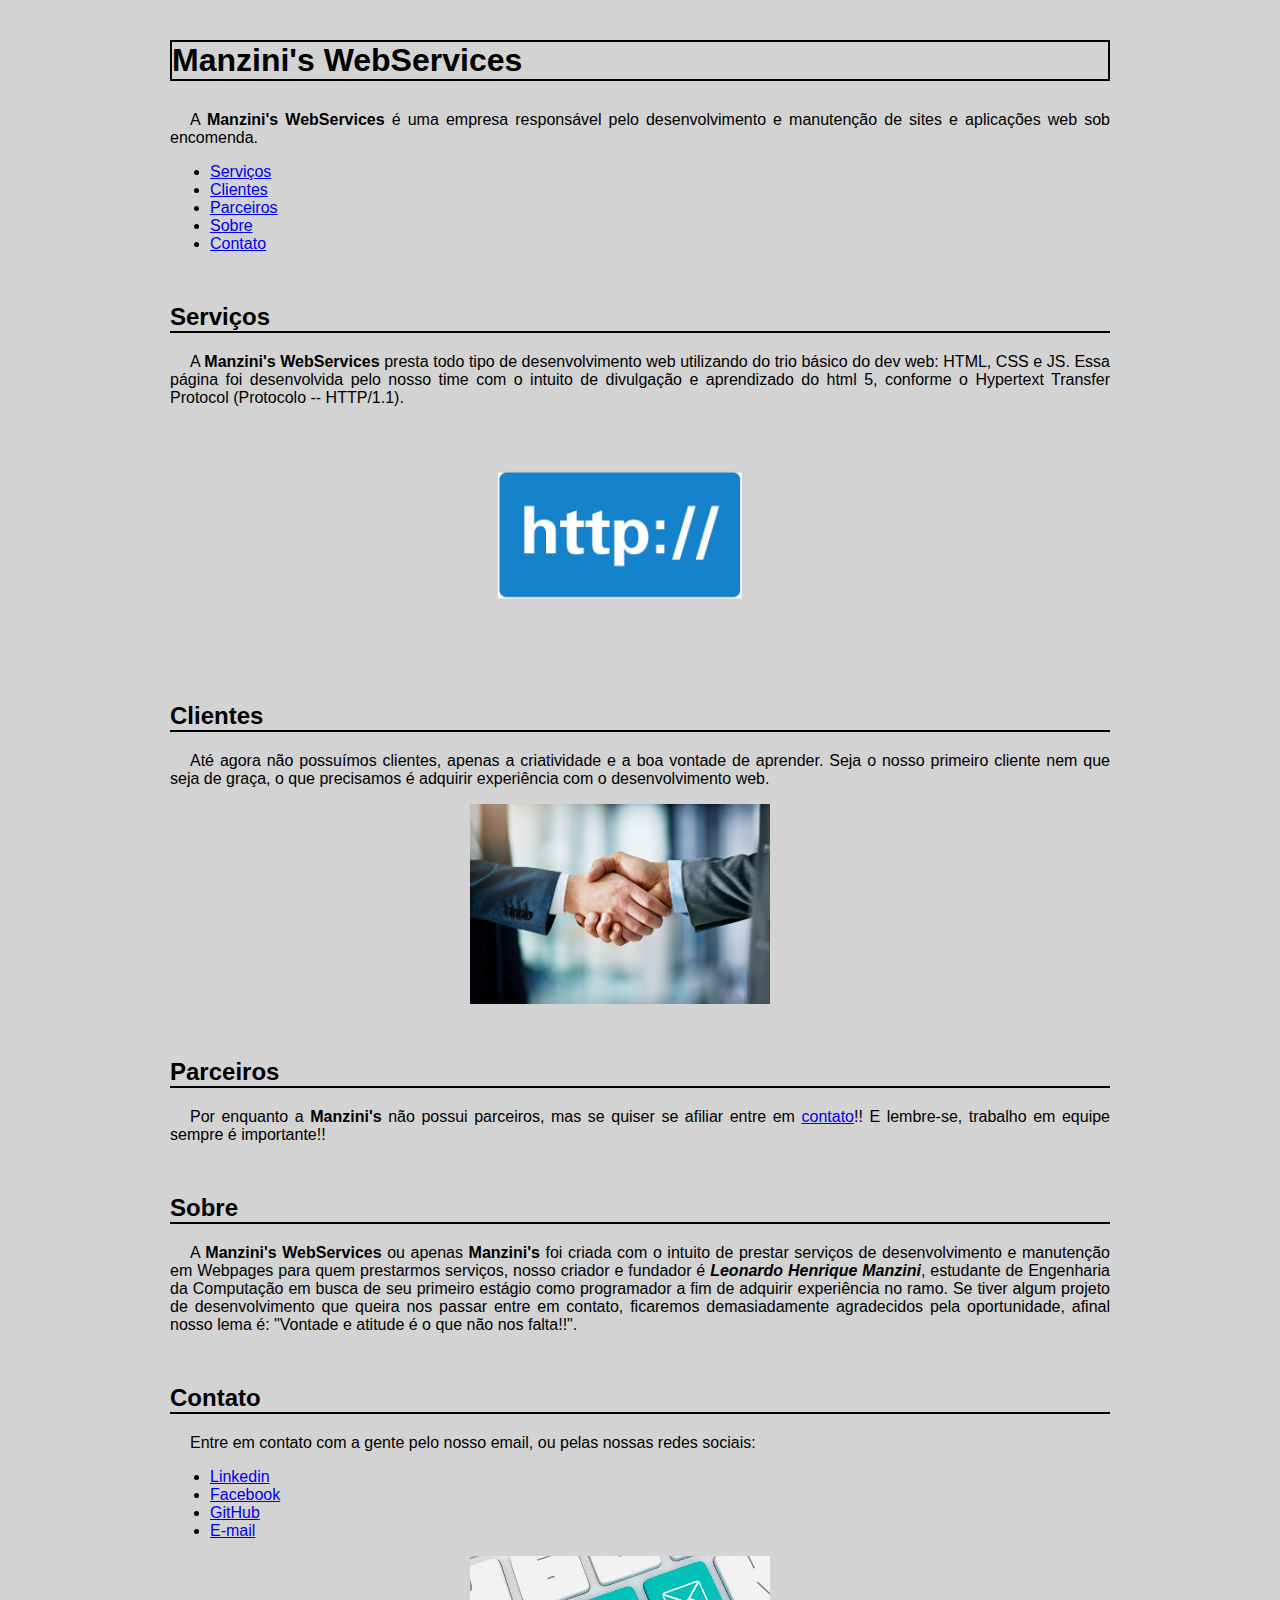
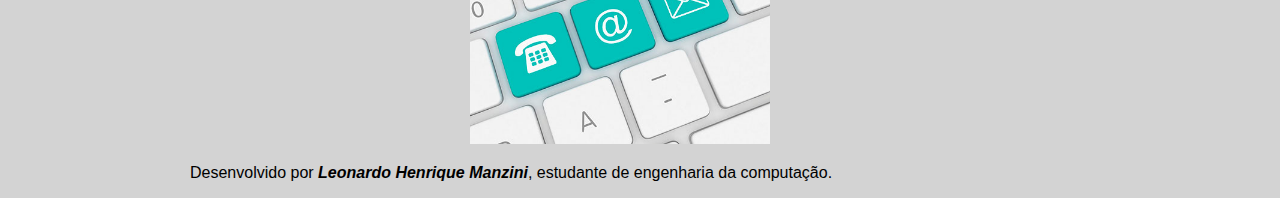
<file: FirstHtmlPage/Index.html>
<!DOCTYPE html>
<html lang="pt-br">
	<head>
		<meta charset="utf-8">
		<title>Manzini's WebServices</title>
		<link rel="stylesheet" type="text/css" href="css/Index.css">
	</head>
	<body>
		<header>
			<h1>
				Manzini's WebServices
			</h1>
			<p id="apresentacao">
				A <strong>Manzini's WebServices</strong> é uma empresa responsável pelo desenvolvimento e manutenção de sites e aplicações web sob encomenda.
			</p>
			<nav>
				<ul>
					<li><a href="#servicos">Serviços</a></li>
					<li><a href="#clientes">Clientes</a></li>
					<li><a href="#parceiros">Parceiros</a></li>
					<li><a href="#sobre">Sobre</a></li>
					<li><a href="#contato">Contato</a></li>
				</ul>
			</nav>
		</header>
		<section id="servicos">
			<h2>
				Serviços
			</h2>
			<p>
				A <strong>Manzini's WebServices</strong> presta todo tipo de desenvolvimento web utilizando do trio básico do dev web: HTML, CSS e JS. Essa página foi desenvolvida pelo nosso time com o intuito de divulgação e aprendizado do html 5, conforme o Hypertext Transfer Protocol (Protocolo -- HTTP/1.1).
			</p>
			<div>
				<img src="img/Http.png" alt="Http imagem">
			</div>
		</section>

		<section id="clientes">
			<h2>
				Clientes
			</h2>
			<p>
				Até agora não possuímos clientes, apenas a criatividade e a boa vontade de aprender. Seja o nosso primeiro cliente nem que seja de graça, o que precisamos é adquirir experiência com o desenvolvimento web.
			</p>
			<div>
				<img src="img/Clientes.jpg" alt="Aperto de mãos">
			</div>
		</section>

		<section id="parceiros">
			<h2>
				Parceiros
			</h2>
			<p>
				Por enquanto a <strong>Manzini's</strong> não possui parceiros, mas se quiser se afiliar entre em <a href="#contato">contato</a>!! E lembre-se, trabalho em equipe sempre é importante!!
			</p>
		</section>

		<section id="sobre">
			<h2>
				Sobre
			</h2>
			<p>
				A <strong>Manzini's WebServices</strong> ou apenas <strong>Manzini's</strong> foi criada com o intuito de prestar serviços de desenvolvimento e manutenção em Webpages para quem prestarmos serviços, nosso criador e fundador é <strong><em>Leonardo Henrique Manzini</em></strong>, estudante de Engenharia da Computação em busca de seu primeiro estágio como programador a fim de adquirir experiência no ramo. Se tiver algum projeto de desenvolvimento que queira nos passar entre em contato, ficaremos demasiadamente agradecidos pela oportunidade, afinal nosso lema é: "Vontade e atitude é o que não nos falta!!".
			</p>
		</section>

		<section id="contato">
			<h2>
				Contato
			</h2>
			<p>
				Entre em contato com a gente pelo nosso email, ou pelas nossas redes sociais:
				<ul>
					<li><a href="https://www.linkedin.com/in/leonardo-manzini-ab528115b/" target="_blank">Linkedin</a></li>
					<li><a href="https://www.facebook.com/leonardohenrique.manzini" target="_blank">Facebook</a></li>
					<li><a href="https://github.com/LeoManzini" target="_blank">GitHub</a></li>
					<li><a href="mailto:leoh.manzini@gmail.com">E-mail</a></li>
				</ul>
			</p>
			<div>
				<img src="img/Contato.jpg" alt="Meios de contato">
			</div>
		</section>

		<footer>
			<p>
				Desenvolvido por <strong><em>Leonardo Henrique Manzini</em></strong>, estudante de engenharia da computação.
			</p>
		</footer>
	</body>
</html>
</file>
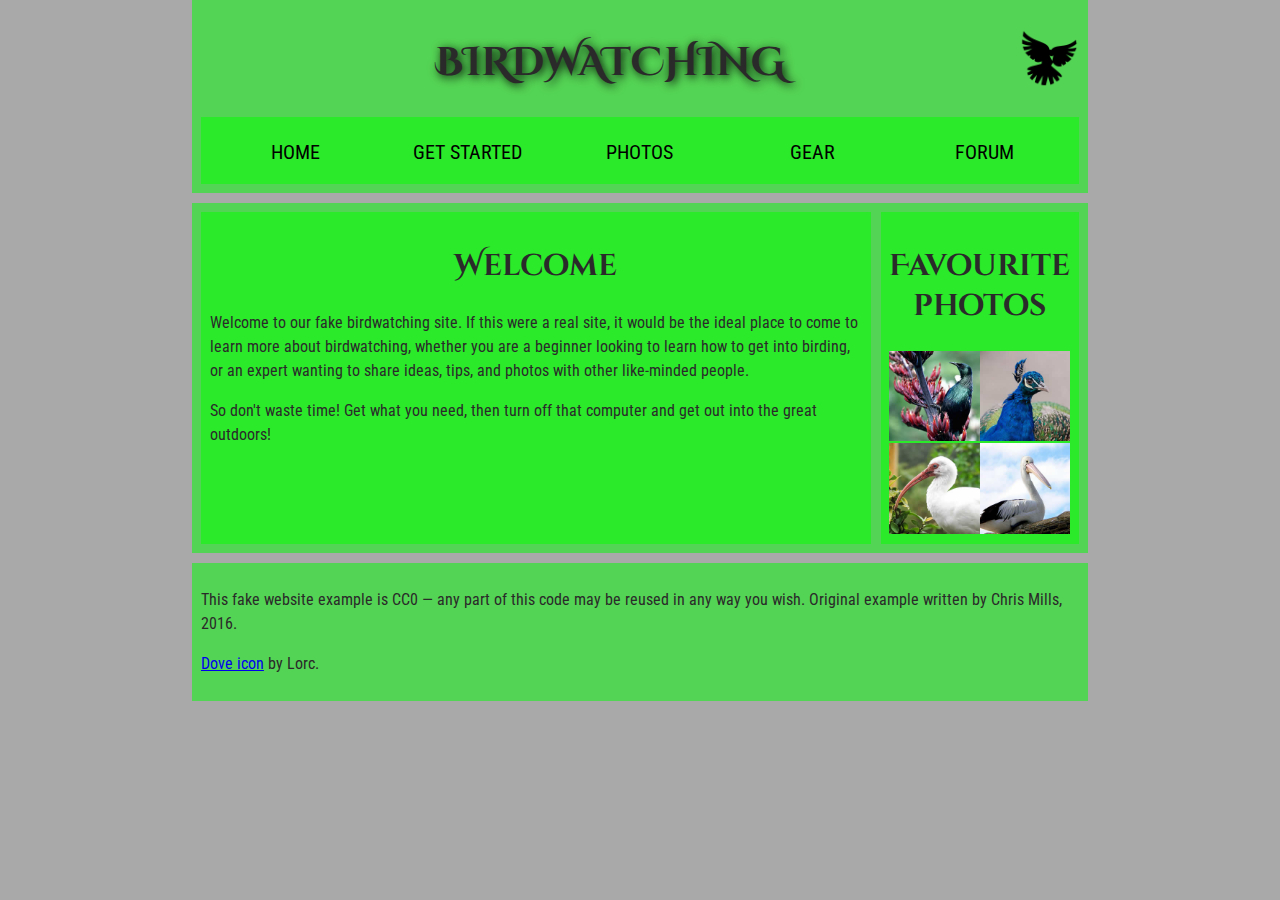
<file: StructuringPageContent/index.html>
<!DOCTYPE html>
<html lang="en">

<head>
  <meta charset="utf-8">
  <title>Birdwatching</title>
  <link href="https://fonts.googleapis.com/css?family=Roboto+Condensed:300|Cinzel+Decorative:700" rel="stylesheet">
  <link rel="stylesheet" href="style.css">

  <!--[if lt IE 9]>
      <script src="//html5shiv.googlecode.com/svn/trunk/html5.js"></script>
    <![endif]-->
</head>

<body>

  <header>
    <h1>Birdwatching</h1>
    <img src="dove.png" alt="a simple dove logo">

    <nav>
      <ul>
        <li><span>Home</span></li>
        <li><a href="#">Get started</a></li>
        <li><a href="#">Photos</a></li>
        <li><a href="#">Gear</a></li>
        <li><a href="#">Forum</a></li>
      </ul>
    </nav>

  </header>

  <main>
    <article>
      <h2>Welcome</h2>

      <p>Welcome to our fake birdwatching site. If this were a real site, it would be the ideal place to come to learn
        more about birdwatching, whether you are a beginner looking to learn how to get into birding, or an expert
        wanting to share ideas, tips, and photos with other like-minded people.</p>

      <p>So don't waste time! Get what you need, then turn off that computer and get out into the great outdoors!</p>
    </article>
    <aside>
      <h2>Favourite photos</h2>

      <a href="favorite-1.jpg"><img src="favorite-1_th.jpg"
          alt="Small black bird, black claws, long black slender beak, links to larger version of the image"></a>
      <a href="favorite-2.jpg"><img src="favorite-2_th.jpg"
          alt="Top half of a pretty bird with bright blue plumage on neck, light colored beak, blue headdress, links to larger version of the image"></a>
      <a href="favorite-3.jpg"><img src="favorite-3_th.jpg"
          alt="Top half of a large bird with white plumage, very long curved narrow light colored break, links to larger version of the image"></a>
      <a href="favorite-4.jpg"><img src="favorite-4_th.jpg"
          alt="Large bird, mostly white plumage with black plumage on back and rear, long straight white beak, links to larger version of the image"></a>
    </aside>
  </main>

  <footer>
    <p>This fake website example is CC0 — any part of this code may be reused in any way you wish. Original example
      written by Chris Mills, 2016.</p>

    <p><a href="http://game-icons.net/lorc/originals/dove.html">Dove icon</a> by Lorc.</p>
  </footer>

</body>

</html>
</file>
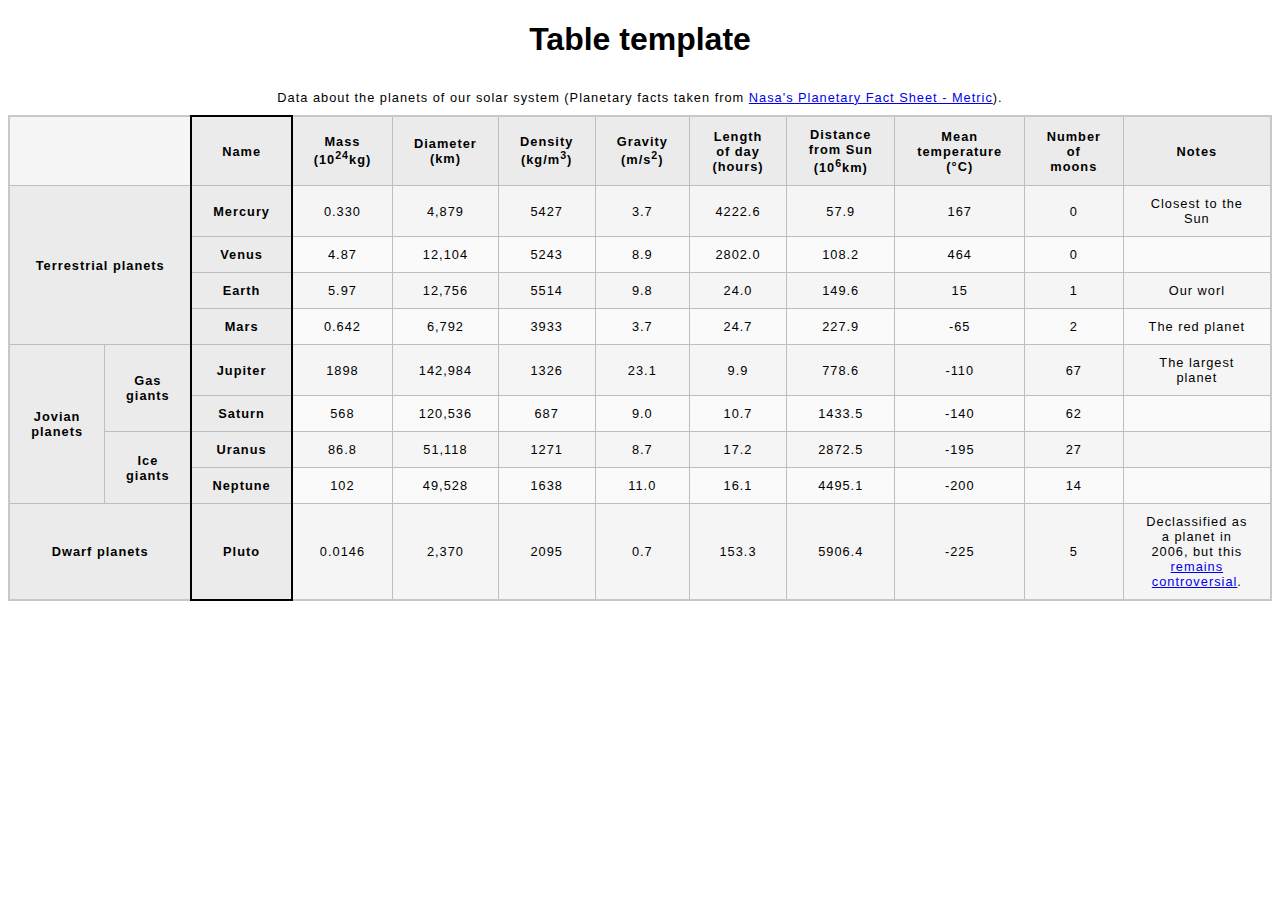
<file: TablesSamples/Planets/index.html>
<!DOCTYPE html>
<html lang="en">

<head>
    <meta charset="utf-8">
    <title>Table template</title>
    <link href="minimal-table.css" rel="stylesheet" type="text/css">
</head>

<body>
    <h1>Table template</h1>
    <table>
        <caption>
            Data about the planets of our solar system (Planetary facts taken from
            <a href="http://nssdc.gsfc.nasa.gov/planetary/factsheet/">Nasa's Planetary Fact Sheet - Metric</a>).
        </caption>
        <colgroup>
            <col span="2">
            <col style="border: 2px solid black">
            <col span="9">
        </colgroup>
        <thead>
            <tr>
                <td colspan="2"></td>
                <th scope="col">Name</th>
                <th scope="col">Mass (10<sup>24</sup>kg)</th>
                <th scope="col">Diameter (km)</th>
                <th scope="col">Density (kg/m<sup>3</sup>)</th>
                <th scope="col">Gravity (m/s<sup>2</sup>)</th>
                <th scope="col">Length of day (hours)</th>
                <th scope="col">Distance from Sun (10<sup>6</sup>km)</th>
                <th scope="col">Mean temperature (°C)</th>
                <th scope="col">Number of moons</th>
                <th scope="col">Notes</th>
            </tr>
        </thead>
        <tbody>
            <tr>
                <th rowspan="4" colspan="2" scope="rowgroup">Terrestrial planets</th>
                <th scope="row">Mercury</th>
                <td>0.330</td>
                <td>4,879</td>
                <td>5427</td>
                <td>3.7</td>
                <td>4222.6</td>
                <td>57.9</td>
                <td>167</td>
                <td>0</td>
                <td>Closest to the Sun</td>
            </tr>
            <tr>
                <th scope="row">Venus</th>
                <td>4.87</td>
                <td>12,104</td>
                <td>5243</td>
                <td>8.9</td>
                <td>2802.0</td>
                <td>108.2</td>
                <td>464</td>
                <td>0</td>
                <td></td>
            </tr>
            <tr>
                <th scope="row">Earth</th>
                <td>5.97</td>
                <td>12,756</td>
                <td>5514</td>
                <td>9.8</td>
                <td>24.0</td>
                <td>149.6</td>
                <td>15</td>
                <td>1</td>
                <td>Our worl</td>
            </tr>
            <tr>
                <th scope="row">Mars</th>
                <td>0.642</td>
                <td>6,792</td>
                <td>3933</td>
                <td>3.7</td>
                <td>24.7</td>
                <td>227.9</td>
                <td>-65</td>
                <td>2</td>
                <td>The red planet</td>
            </tr>
            <tr>
                <th rowspan="4" scope="rowgroup">Jovian planets</th>
                <th rowspan="2" scope="rowgroup">Gas giants</th>
                <th scope="row">Jupiter</th>
                <td>1898</td>
                <td>142,984</td>
                <td>1326</td>
                <td>23.1</td>
                <td>9.9</td>
                <td>778.6</td>
                <td>-110</td>
                <td>67</td>
                <td>The largest planet</td>
            </tr>
            <tr>
                <th scope="row">Saturn</th>
                <td>568</td>
                <td>120,536</td>
                <td>687</td>
                <td>9.0</td>
                <td>10.7</td>
                <td>1433.5</td>
                <td>-140</td>
                <td>62</td>
                <td></td>
            </tr>
            <tr>
                <th rowspan="2" scope="rowgroup">Ice giants</th>
                <th scope="row">Uranus</th>
                <td>86.8</td>
                <td>51,118</td>
                <td>1271</td>
                <td>8.7</td>
                <td>17.2</td>
                <td>2872.5</td>
                <td>-195</td>
                <td>27</td>
                <td></td>
            </tr>
            <tr>
                <th scope="row">Neptune</th>
                <td>102</td>
                <td>49,528</td>
                <td>1638</td>
                <td>11.0</td>
                <td>16.1</td>
                <td>4495.1</td>
                <td>-200</td>
                <td>14</td>
                <td></td>
            </tr>
            <tr>
                <th colspan="2" scope="row">Dwarf planets</th>
                <th scope="row">Pluto</th>
                <td>0.0146</td>
                <td>2,370</td>
                <td>2095</td>
                <td>0.7</td>
                <td>153.3</td>
                <td>5906.4</td>
                <td>-225</td>
                <td>5</td>
                <td>
                    Declassified as a planet in 2006, but this
                    <a href="http://www.usatoday.com/story/tech/2014/10/02/pluto-planet-solar-system/16578959/">remains
                        controversial</a>.
                </td>
            </tr>
        </tbody>
    </table>

</body>

</html>
</file>
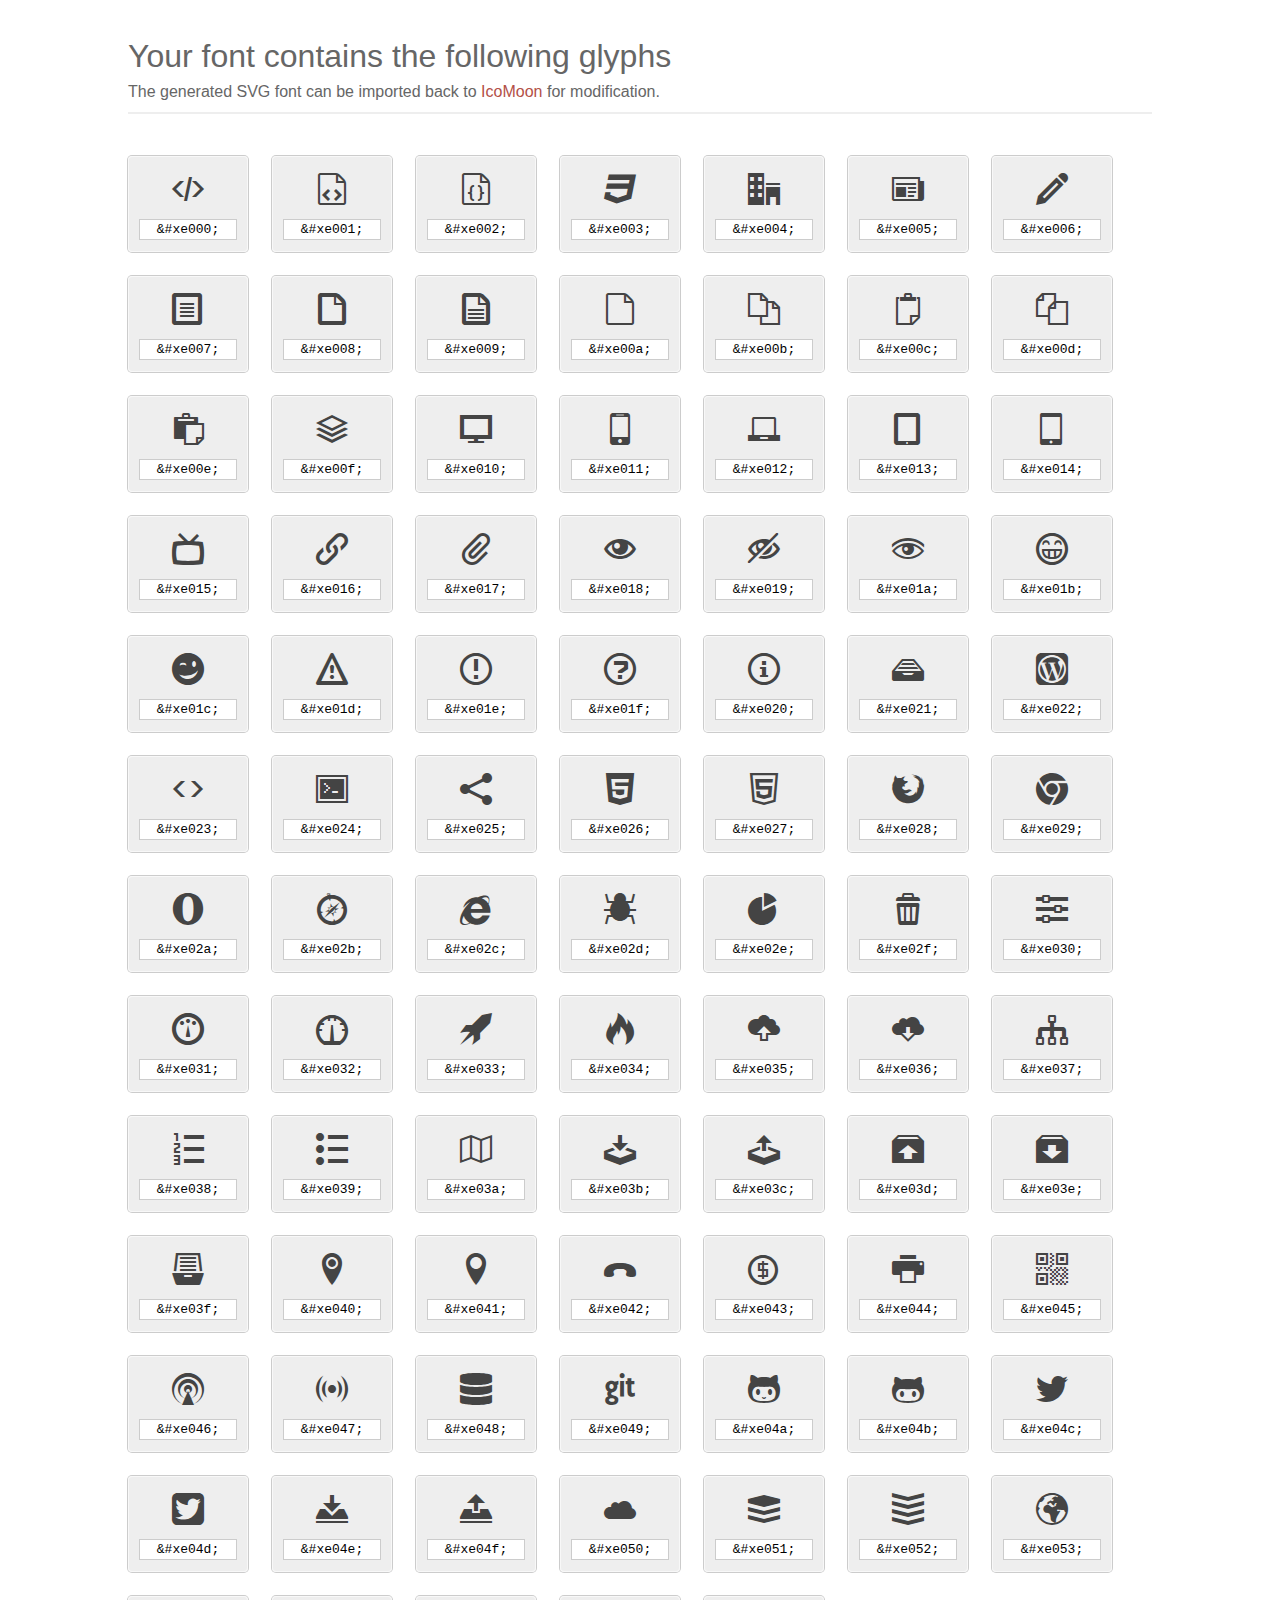
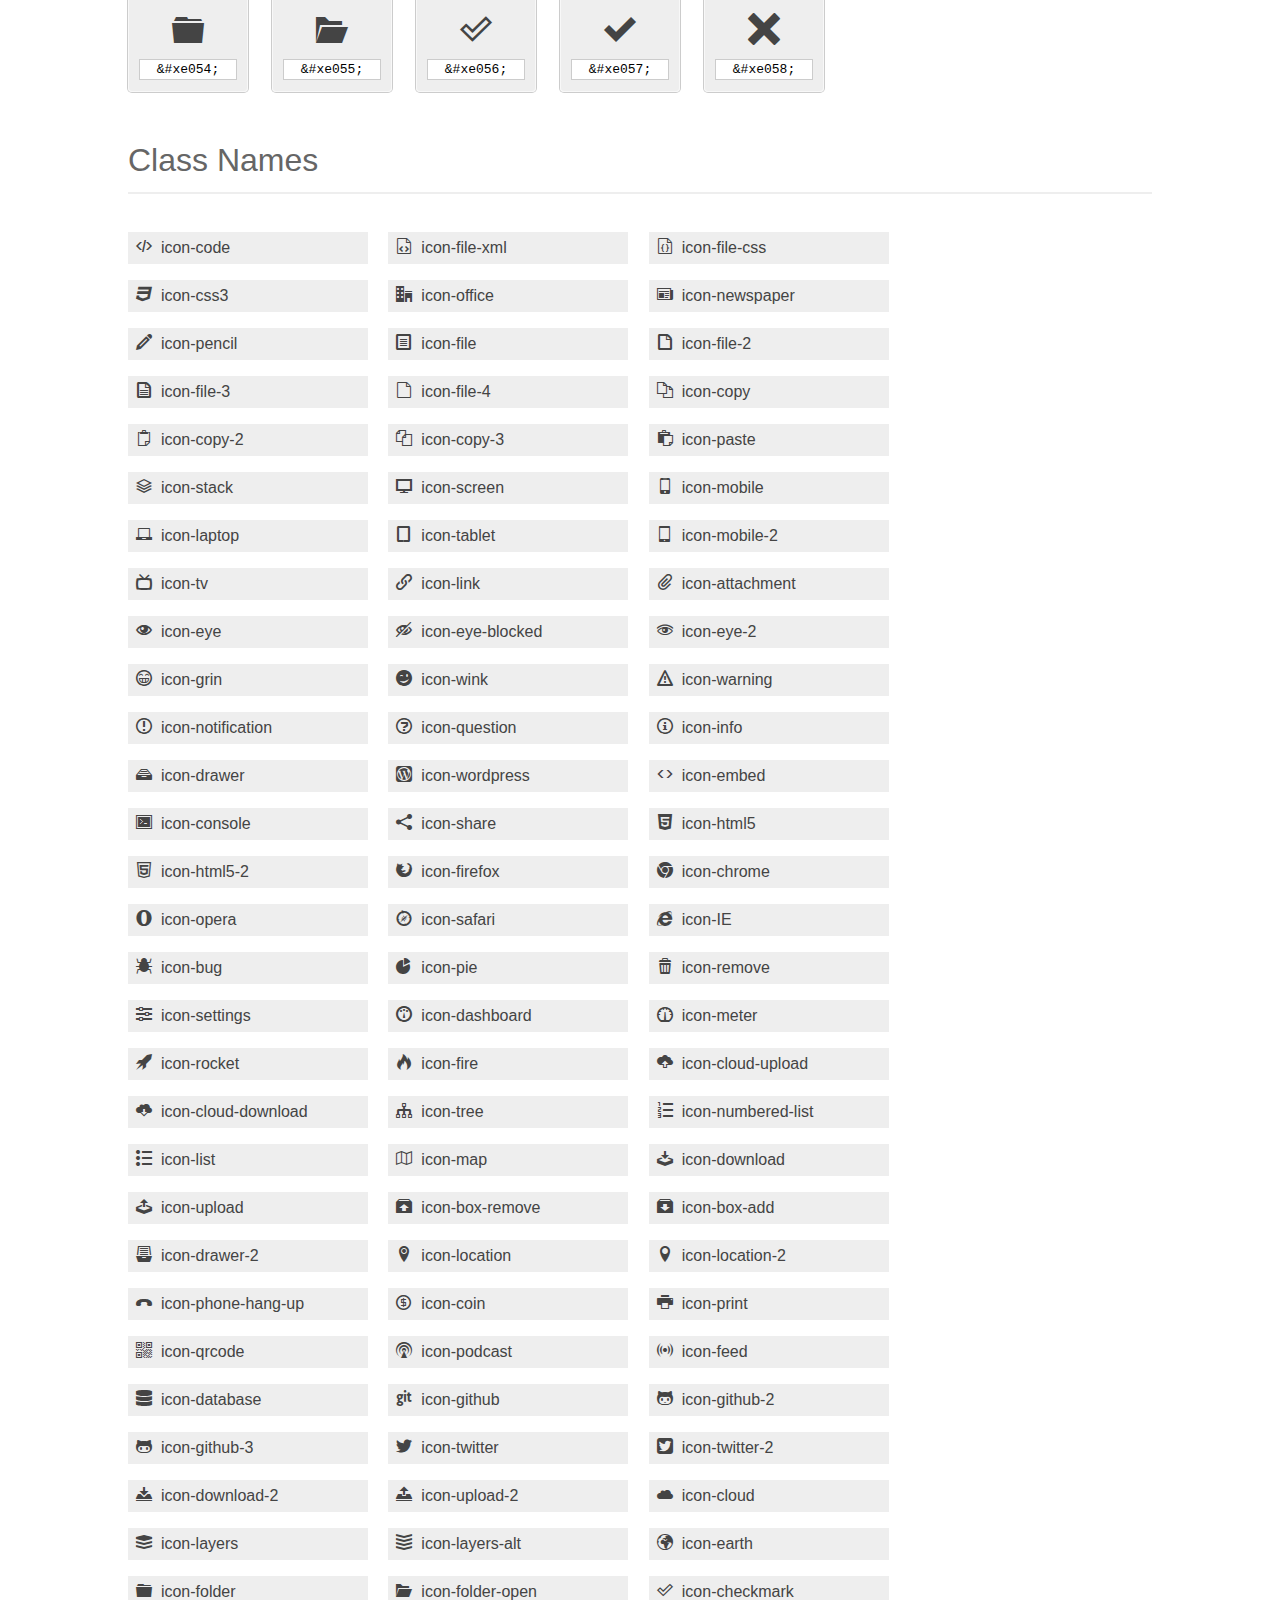
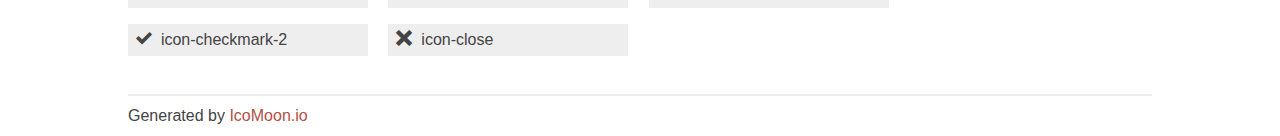
<file: Starters/slide/css/fonts/index.html>
<!doctype html>
<html>
<head>
<title>Your Font/Glyphs</title>
<link rel="stylesheet" href="style.css" />
<!--[if lte IE 7]><script src="lte-ie7.js"></script><![endif]-->
<style>
	section, header, footer {display: block;}
	body {
		font-family: sans-serif;
		color: #444;
		line-height: 1.5;
		font-size: 1em;
	}
	* {
		-moz-box-sizing: border-box;
		-webkit-box-sizing: border-box;
		box-sizing: border-box;
		margin: 0;
		padding: 0;
	}
	.glyph {
		font-size: 16px;
		float: left;
		text-align: center;
		background: #eee;
		padding: .75em;
		margin: .75em 1.5em .75em 0;
		width: 7.5em;
		border-radius: .25em;
		box-shadow: inset 0 0 0 1px #f8f8f8, 0 0 0 1px #CCC;
	}
	.glyph input {
		font-family: consolas, monospace;
		font-size: 13px;
		width: 100%;
		text-align: center;
		border: 0;
		box-shadow: 0 0 0 1px #ccc;
		padding: .125em;
	}
	.w-main {
		width: 80%;
	}
	.centered {
		margin-left: auto;
		margin-right: auto;
	}
	.fs1 {
		font-size: 2em;
	}
	header {
		margin: 2em 0;
		padding-bottom: .5em;
		color: #666;
		box-shadow: 0 2px #eee;
	}
	header h1 {
		font-size: 2em;
		font-weight: normal;
	}
	.clearfix:before, .clearfix:after { content: ""; display: table; }
	.clearfix:after, .clear { clear: both; }
	footer {
		margin-top: 2em;
		padding: .5em 0;
		box-shadow: 0 -2px #eee;
	}
	a, a:visited {
		color: #B35047;
		text-decoration: none;
	}
	a:hover, a:focus {color: #000;}
	.box1 {
		font-size: 16px;
		display: inline-block;
		width: 15em;
		padding: .25em .5em;
		background: #eee;
		margin: .5em 1em .5em 0;
	}
</style>
</head>
<body>
	<div class="w-main centered">
	<section class="mtm clearfix" id="glyphs">
	<header>
		<h1>Your font contains the following glyphs</h1>
		<p>The generated SVG font can be imported back to <a href="http://icomoon.io/app">IcoMoon</a> for modification.</p>
	</header>
	<div class="glyph">
		<div class="fs1" aria-hidden="true" data-icon="&#xe000;"></div>
		<input type="text" readonly="readonly" value="&amp;#xe000;" />
	</div>
	<div class="glyph">
		<div class="fs1" aria-hidden="true" data-icon="&#xe001;"></div>
		<input type="text" readonly="readonly" value="&amp;#xe001;" />
	</div>
	<div class="glyph">
		<div class="fs1" aria-hidden="true" data-icon="&#xe002;"></div>
		<input type="text" readonly="readonly" value="&amp;#xe002;" />
	</div>
	<div class="glyph">
		<div class="fs1" aria-hidden="true" data-icon="&#xe003;"></div>
		<input type="text" readonly="readonly" value="&amp;#xe003;" />
	</div>
	<div class="glyph">
		<div class="fs1" aria-hidden="true" data-icon="&#xe004;"></div>
		<input type="text" readonly="readonly" value="&amp;#xe004;" />
	</div>
	<div class="glyph">
		<div class="fs1" aria-hidden="true" data-icon="&#xe005;"></div>
		<input type="text" readonly="readonly" value="&amp;#xe005;" />
	</div>
	<div class="glyph">
		<div class="fs1" aria-hidden="true" data-icon="&#xe006;"></div>
		<input type="text" readonly="readonly" value="&amp;#xe006;" />
	</div>
	<div class="glyph">
		<div class="fs1" aria-hidden="true" data-icon="&#xe007;"></div>
		<input type="text" readonly="readonly" value="&amp;#xe007;" />
	</div>
	<div class="glyph">
		<div class="fs1" aria-hidden="true" data-icon="&#xe008;"></div>
		<input type="text" readonly="readonly" value="&amp;#xe008;" />
	</div>
	<div class="glyph">
		<div class="fs1" aria-hidden="true" data-icon="&#xe009;"></div>
		<input type="text" readonly="readonly" value="&amp;#xe009;" />
	</div>
	<div class="glyph">
		<div class="fs1" aria-hidden="true" data-icon="&#xe00a;"></div>
		<input type="text" readonly="readonly" value="&amp;#xe00a;" />
	</div>
	<div class="glyph">
		<div class="fs1" aria-hidden="true" data-icon="&#xe00b;"></div>
		<input type="text" readonly="readonly" value="&amp;#xe00b;" />
	</div>
	<div class="glyph">
		<div class="fs1" aria-hidden="true" data-icon="&#xe00c;"></div>
		<input type="text" readonly="readonly" value="&amp;#xe00c;" />
	</div>
	<div class="glyph">
		<div class="fs1" aria-hidden="true" data-icon="&#xe00d;"></div>
		<input type="text" readonly="readonly" value="&amp;#xe00d;" />
	</div>
	<div class="glyph">
		<div class="fs1" aria-hidden="true" data-icon="&#xe00e;"></div>
		<input type="text" readonly="readonly" value="&amp;#xe00e;" />
	</div>
	<div class="glyph">
		<div class="fs1" aria-hidden="true" data-icon="&#xe00f;"></div>
		<input type="text" readonly="readonly" value="&amp;#xe00f;" />
	</div>
	<div class="glyph">
		<div class="fs1" aria-hidden="true" data-icon="&#xe010;"></div>
		<input type="text" readonly="readonly" value="&amp;#xe010;" />
	</div>
	<div class="glyph">
		<div class="fs1" aria-hidden="true" data-icon="&#xe011;"></div>
		<input type="text" readonly="readonly" value="&amp;#xe011;" />
	</div>
	<div class="glyph">
		<div class="fs1" aria-hidden="true" data-icon="&#xe012;"></div>
		<input type="text" readonly="readonly" value="&amp;#xe012;" />
	</div>
	<div class="glyph">
		<div class="fs1" aria-hidden="true" data-icon="&#xe013;"></div>
		<input type="text" readonly="readonly" value="&amp;#xe013;" />
	</div>
	<div class="glyph">
		<div class="fs1" aria-hidden="true" data-icon="&#xe014;"></div>
		<input type="text" readonly="readonly" value="&amp;#xe014;" />
	</div>
	<div class="glyph">
		<div class="fs1" aria-hidden="true" data-icon="&#xe015;"></div>
		<input type="text" readonly="readonly" value="&amp;#xe015;" />
	</div>
	<div class="glyph">
		<div class="fs1" aria-hidden="true" data-icon="&#xe016;"></div>
		<input type="text" readonly="readonly" value="&amp;#xe016;" />
	</div>
	<div class="glyph">
		<div class="fs1" aria-hidden="true" data-icon="&#xe017;"></div>
		<input type="text" readonly="readonly" value="&amp;#xe017;" />
	</div>
	<div class="glyph">
		<div class="fs1" aria-hidden="true" data-icon="&#xe018;"></div>
		<input type="text" readonly="readonly" value="&amp;#xe018;" />
	</div>
	<div class="glyph">
		<div class="fs1" aria-hidden="true" data-icon="&#xe019;"></div>
		<input type="text" readonly="readonly" value="&amp;#xe019;" />
	</div>
	<div class="glyph">
		<div class="fs1" aria-hidden="true" data-icon="&#xe01a;"></div>
		<input type="text" readonly="readonly" value="&amp;#xe01a;" />
	</div>
	<div class="glyph">
		<div class="fs1" aria-hidden="true" data-icon="&#xe01b;"></div>
		<input type="text" readonly="readonly" value="&amp;#xe01b;" />
	</div>
	<div class="glyph">
		<div class="fs1" aria-hidden="true" data-icon="&#xe01c;"></div>
		<input type="text" readonly="readonly" value="&amp;#xe01c;" />
	</div>
	<div class="glyph">
		<div class="fs1" aria-hidden="true" data-icon="&#xe01d;"></div>
		<input type="text" readonly="readonly" value="&amp;#xe01d;" />
	</div>
	<div class="glyph">
		<div class="fs1" aria-hidden="true" data-icon="&#xe01e;"></div>
		<input type="text" readonly="readonly" value="&amp;#xe01e;" />
	</div>
	<div class="glyph">
		<div class="fs1" aria-hidden="true" data-icon="&#xe01f;"></div>
		<input type="text" readonly="readonly" value="&amp;#xe01f;" />
	</div>
	<div class="glyph">
		<div class="fs1" aria-hidden="true" data-icon="&#xe020;"></div>
		<input type="text" readonly="readonly" value="&amp;#xe020;" />
	</div>
	<div class="glyph">
		<div class="fs1" aria-hidden="true" data-icon="&#xe021;"></div>
		<input type="text" readonly="readonly" value="&amp;#xe021;" />
	</div>
	<div class="glyph">
		<div class="fs1" aria-hidden="true" data-icon="&#xe022;"></div>
		<input type="text" readonly="readonly" value="&amp;#xe022;" />
	</div>
	<div class="glyph">
		<div class="fs1" aria-hidden="true" data-icon="&#xe023;"></div>
		<input type="text" readonly="readonly" value="&amp;#xe023;" />
	</div>
	<div class="glyph">
		<div class="fs1" aria-hidden="true" data-icon="&#xe024;"></div>
		<input type="text" readonly="readonly" value="&amp;#xe024;" />
	</div>
	<div class="glyph">
		<div class="fs1" aria-hidden="true" data-icon="&#xe025;"></div>
		<input type="text" readonly="readonly" value="&amp;#xe025;" />
	</div>
	<div class="glyph">
		<div class="fs1" aria-hidden="true" data-icon="&#xe026;"></div>
		<input type="text" readonly="readonly" value="&amp;#xe026;" />
	</div>
	<div class="glyph">
		<div class="fs1" aria-hidden="true" data-icon="&#xe027;"></div>
		<input type="text" readonly="readonly" value="&amp;#xe027;" />
	</div>
	<div class="glyph">
		<div class="fs1" aria-hidden="true" data-icon="&#xe028;"></div>
		<input type="text" readonly="readonly" value="&amp;#xe028;" />
	</div>
	<div class="glyph">
		<div class="fs1" aria-hidden="true" data-icon="&#xe029;"></div>
		<input type="text" readonly="readonly" value="&amp;#xe029;" />
	</div>
	<div class="glyph">
		<div class="fs1" aria-hidden="true" data-icon="&#xe02a;"></div>
		<input type="text" readonly="readonly" value="&amp;#xe02a;" />
	</div>
	<div class="glyph">
		<div class="fs1" aria-hidden="true" data-icon="&#xe02b;"></div>
		<input type="text" readonly="readonly" value="&amp;#xe02b;" />
	</div>
	<div class="glyph">
		<div class="fs1" aria-hidden="true" data-icon="&#xe02c;"></div>
		<input type="text" readonly="readonly" value="&amp;#xe02c;" />
	</div>
	<div class="glyph">
		<div class="fs1" aria-hidden="true" data-icon="&#xe02d;"></div>
		<input type="text" readonly="readonly" value="&amp;#xe02d;" />
	</div>
	<div class="glyph">
		<div class="fs1" aria-hidden="true" data-icon="&#xe02e;"></div>
		<input type="text" readonly="readonly" value="&amp;#xe02e;" />
	</div>
	<div class="glyph">
		<div class="fs1" aria-hidden="true" data-icon="&#xe02f;"></div>
		<input type="text" readonly="readonly" value="&amp;#xe02f;" />
	</div>
	<div class="glyph">
		<div class="fs1" aria-hidden="true" data-icon="&#xe030;"></div>
		<input type="text" readonly="readonly" value="&amp;#xe030;" />
	</div>
	<div class="glyph">
		<div class="fs1" aria-hidden="true" data-icon="&#xe031;"></div>
		<input type="text" readonly="readonly" value="&amp;#xe031;" />
	</div>
	<div class="glyph">
		<div class="fs1" aria-hidden="true" data-icon="&#xe032;"></div>
		<input type="text" readonly="readonly" value="&amp;#xe032;" />
	</div>
	<div class="glyph">
		<div class="fs1" aria-hidden="true" data-icon="&#xe033;"></div>
		<input type="text" readonly="readonly" value="&amp;#xe033;" />
	</div>
	<div class="glyph">
		<div class="fs1" aria-hidden="true" data-icon="&#xe034;"></div>
		<input type="text" readonly="readonly" value="&amp;#xe034;" />
	</div>
	<div class="glyph">
		<div class="fs1" aria-hidden="true" data-icon="&#xe035;"></div>
		<input type="text" readonly="readonly" value="&amp;#xe035;" />
	</div>
	<div class="glyph">
		<div class="fs1" aria-hidden="true" data-icon="&#xe036;"></div>
		<input type="text" readonly="readonly" value="&amp;#xe036;" />
	</div>
	<div class="glyph">
		<div class="fs1" aria-hidden="true" data-icon="&#xe037;"></div>
		<input type="text" readonly="readonly" value="&amp;#xe037;" />
	</div>
	<div class="glyph">
		<div class="fs1" aria-hidden="true" data-icon="&#xe038;"></div>
		<input type="text" readonly="readonly" value="&amp;#xe038;" />
	</div>
	<div class="glyph">
		<div class="fs1" aria-hidden="true" data-icon="&#xe039;"></div>
		<input type="text" readonly="readonly" value="&amp;#xe039;" />
	</div>
	<div class="glyph">
		<div class="fs1" aria-hidden="true" data-icon="&#xe03a;"></div>
		<input type="text" readonly="readonly" value="&amp;#xe03a;" />
	</div>
	<div class="glyph">
		<div class="fs1" aria-hidden="true" data-icon="&#xe03b;"></div>
		<input type="text" readonly="readonly" value="&amp;#xe03b;" />
	</div>
	<div class="glyph">
		<div class="fs1" aria-hidden="true" data-icon="&#xe03c;"></div>
		<input type="text" readonly="readonly" value="&amp;#xe03c;" />
	</div>
	<div class="glyph">
		<div class="fs1" aria-hidden="true" data-icon="&#xe03d;"></div>
		<input type="text" readonly="readonly" value="&amp;#xe03d;" />
	</div>
	<div class="glyph">
		<div class="fs1" aria-hidden="true" data-icon="&#xe03e;"></div>
		<input type="text" readonly="readonly" value="&amp;#xe03e;" />
	</div>
	<div class="glyph">
		<div class="fs1" aria-hidden="true" data-icon="&#xe03f;"></div>
		<input type="text" readonly="readonly" value="&amp;#xe03f;" />
	</div>
	<div class="glyph">
		<div class="fs1" aria-hidden="true" data-icon="&#xe040;"></div>
		<input type="text" readonly="readonly" value="&amp;#xe040;" />
	</div>
	<div class="glyph">
		<div class="fs1" aria-hidden="true" data-icon="&#xe041;"></div>
		<input type="text" readonly="readonly" value="&amp;#xe041;" />
	</div>
	<div class="glyph">
		<div class="fs1" aria-hidden="true" data-icon="&#xe042;"></div>
		<input type="text" readonly="readonly" value="&amp;#xe042;" />
	</div>
	<div class="glyph">
		<div class="fs1" aria-hidden="true" data-icon="&#xe043;"></div>
		<input type="text" readonly="readonly" value="&amp;#xe043;" />
	</div>
	<div class="glyph">
		<div class="fs1" aria-hidden="true" data-icon="&#xe044;"></div>
		<input type="text" readonly="readonly" value="&amp;#xe044;" />
	</div>
	<div class="glyph">
		<div class="fs1" aria-hidden="true" data-icon="&#xe045;"></div>
		<input type="text" readonly="readonly" value="&amp;#xe045;" />
	</div>
	<div class="glyph">
		<div class="fs1" aria-hidden="true" data-icon="&#xe046;"></div>
		<input type="text" readonly="readonly" value="&amp;#xe046;" />
	</div>
	<div class="glyph">
		<div class="fs1" aria-hidden="true" data-icon="&#xe047;"></div>
		<input type="text" readonly="readonly" value="&amp;#xe047;" />
	</div>
	<div class="glyph">
		<div class="fs1" aria-hidden="true" data-icon="&#xe048;"></div>
		<input type="text" readonly="readonly" value="&amp;#xe048;" />
	</div>
	<div class="glyph">
		<div class="fs1" aria-hidden="true" data-icon="&#xe049;"></div>
		<input type="text" readonly="readonly" value="&amp;#xe049;" />
	</div>
	<div class="glyph">
		<div class="fs1" aria-hidden="true" data-icon="&#xe04a;"></div>
		<input type="text" readonly="readonly" value="&amp;#xe04a;" />
	</div>
	<div class="glyph">
		<div class="fs1" aria-hidden="true" data-icon="&#xe04b;"></div>
		<input type="text" readonly="readonly" value="&amp;#xe04b;" />
	</div>
	<div class="glyph">
		<div class="fs1" aria-hidden="true" data-icon="&#xe04c;"></div>
		<input type="text" readonly="readonly" value="&amp;#xe04c;" />
	</div>
	<div class="glyph">
		<div class="fs1" aria-hidden="true" data-icon="&#xe04d;"></div>
		<input type="text" readonly="readonly" value="&amp;#xe04d;" />
	</div>
	<div class="glyph">
		<div class="fs1" aria-hidden="true" data-icon="&#xe04e;"></div>
		<input type="text" readonly="readonly" value="&amp;#xe04e;" />
	</div>
	<div class="glyph">
		<div class="fs1" aria-hidden="true" data-icon="&#xe04f;"></div>
		<input type="text" readonly="readonly" value="&amp;#xe04f;" />
	</div>
	<div class="glyph">
		<div class="fs1" aria-hidden="true" data-icon="&#xe050;"></div>
		<input type="text" readonly="readonly" value="&amp;#xe050;" />
	</div>
	<div class="glyph">
		<div class="fs1" aria-hidden="true" data-icon="&#xe051;"></div>
		<input type="text" readonly="readonly" value="&amp;#xe051;" />
	</div>
	<div class="glyph">
		<div class="fs1" aria-hidden="true" data-icon="&#xe052;"></div>
		<input type="text" readonly="readonly" value="&amp;#xe052;" />
	</div>
	<div class="glyph">
		<div class="fs1" aria-hidden="true" data-icon="&#xe053;"></div>
		<input type="text" readonly="readonly" value="&amp;#xe053;" />
	</div>
	<div class="glyph">
		<div class="fs1" aria-hidden="true" data-icon="&#xe054;"></div>
		<input type="text" readonly="readonly" value="&amp;#xe054;" />
	</div>
	<div class="glyph">
		<div class="fs1" aria-hidden="true" data-icon="&#xe055;"></div>
		<input type="text" readonly="readonly" value="&amp;#xe055;" />
	</div>
	<div class="glyph">
		<div class="fs1" aria-hidden="true" data-icon="&#xe056;"></div>
		<input type="text" readonly="readonly" value="&amp;#xe056;" />
	</div>
	<div class="glyph">
		<div class="fs1" aria-hidden="true" data-icon="&#xe057;"></div>
		<input type="text" readonly="readonly" value="&amp;#xe057;" />
	</div>
	<div class="glyph">
		<div class="fs1" aria-hidden="true" data-icon="&#xe058;"></div>
		<input type="text" readonly="readonly" value="&amp;#xe058;" />
	</div>
	</section>
	<div class="clear"></div>
	<section class="mtm clearfix" id="glyphs">
	<header>
		<h1>Class Names</h1>
	</header>
	<span class="box1">
		<span aria-hidden="true" class="icon-code"></span>
		&nbsp;icon-code
	</span>
	<span class="box1">
		<span aria-hidden="true" class="icon-file-xml"></span>
		&nbsp;icon-file-xml
	</span>
	<span class="box1">
		<span aria-hidden="true" class="icon-file-css"></span>
		&nbsp;icon-file-css
	</span>
	<span class="box1">
		<span aria-hidden="true" class="icon-css3"></span>
		&nbsp;icon-css3
	</span>
	<span class="box1">
		<span aria-hidden="true" class="icon-office"></span>
		&nbsp;icon-office
	</span>
	<span class="box1">
		<span aria-hidden="true" class="icon-newspaper"></span>
		&nbsp;icon-newspaper
	</span>
	<span class="box1">
		<span aria-hidden="true" class="icon-pencil"></span>
		&nbsp;icon-pencil
	</span>
	<span class="box1">
		<span aria-hidden="true" class="icon-file"></span>
		&nbsp;icon-file
	</span>
	<span class="box1">
		<span aria-hidden="true" class="icon-file-2"></span>
		&nbsp;icon-file-2
	</span>
	<span class="box1">
		<span aria-hidden="true" class="icon-file-3"></span>
		&nbsp;icon-file-3
	</span>
	<span class="box1">
		<span aria-hidden="true" class="icon-file-4"></span>
		&nbsp;icon-file-4
	</span>
	<span class="box1">
		<span aria-hidden="true" class="icon-copy"></span>
		&nbsp;icon-copy
	</span>
	<span class="box1">
		<span aria-hidden="true" class="icon-copy-2"></span>
		&nbsp;icon-copy-2
	</span>
	<span class="box1">
		<span aria-hidden="true" class="icon-copy-3"></span>
		&nbsp;icon-copy-3
	</span>
	<span class="box1">
		<span aria-hidden="true" class="icon-paste"></span>
		&nbsp;icon-paste
	</span>
	<span class="box1">
		<span aria-hidden="true" class="icon-stack"></span>
		&nbsp;icon-stack
	</span>
	<span class="box1">
		<span aria-hidden="true" class="icon-screen"></span>
		&nbsp;icon-screen
	</span>
	<span class="box1">
		<span aria-hidden="true" class="icon-mobile"></span>
		&nbsp;icon-mobile
	</span>
	<span class="box1">
		<span aria-hidden="true" class="icon-laptop"></span>
		&nbsp;icon-laptop
	</span>
	<span class="box1">
		<span aria-hidden="true" class="icon-tablet"></span>
		&nbsp;icon-tablet
	</span>
	<span class="box1">
		<span aria-hidden="true" class="icon-mobile-2"></span>
		&nbsp;icon-mobile-2
	</span>
	<span class="box1">
		<span aria-hidden="true" class="icon-tv"></span>
		&nbsp;icon-tv
	</span>
	<span class="box1">
		<span aria-hidden="true" class="icon-link"></span>
		&nbsp;icon-link
	</span>
	<span class="box1">
		<span aria-hidden="true" class="icon-attachment"></span>
		&nbsp;icon-attachment
	</span>
	<span class="box1">
		<span aria-hidden="true" class="icon-eye"></span>
		&nbsp;icon-eye
	</span>
	<span class="box1">
		<span aria-hidden="true" class="icon-eye-blocked"></span>
		&nbsp;icon-eye-blocked
	</span>
	<span class="box1">
		<span aria-hidden="true" class="icon-eye-2"></span>
		&nbsp;icon-eye-2
	</span>
	<span class="box1">
		<span aria-hidden="true" class="icon-grin"></span>
		&nbsp;icon-grin
	</span>
	<span class="box1">
		<span aria-hidden="true" class="icon-wink"></span>
		&nbsp;icon-wink
	</span>
	<span class="box1">
		<span aria-hidden="true" class="icon-warning"></span>
		&nbsp;icon-warning
	</span>
	<span class="box1">
		<span aria-hidden="true" class="icon-notification"></span>
		&nbsp;icon-notification
	</span>
	<span class="box1">
		<span aria-hidden="true" class="icon-question"></span>
		&nbsp;icon-question
	</span>
	<span class="box1">
		<span aria-hidden="true" class="icon-info"></span>
		&nbsp;icon-info
	</span>
	<span class="box1">
		<span aria-hidden="true" class="icon-drawer"></span>
		&nbsp;icon-drawer
	</span>
	<span class="box1">
		<span aria-hidden="true" class="icon-wordpress"></span>
		&nbsp;icon-wordpress
	</span>
	<span class="box1">
		<span aria-hidden="true" class="icon-embed"></span>
		&nbsp;icon-embed
	</span>
	<span class="box1">
		<span aria-hidden="true" class="icon-console"></span>
		&nbsp;icon-console
	</span>
	<span class="box1">
		<span aria-hidden="true" class="icon-share"></span>
		&nbsp;icon-share
	</span>
	<span class="box1">
		<span aria-hidden="true" class="icon-html5"></span>
		&nbsp;icon-html5
	</span>
	<span class="box1">
		<span aria-hidden="true" class="icon-html5-2"></span>
		&nbsp;icon-html5-2
	</span>
	<span class="box1">
		<span aria-hidden="true" class="icon-firefox"></span>
		&nbsp;icon-firefox
	</span>
	<span class="box1">
		<span aria-hidden="true" class="icon-chrome"></span>
		&nbsp;icon-chrome
	</span>
	<span class="box1">
		<span aria-hidden="true" class="icon-opera"></span>
		&nbsp;icon-opera
	</span>
	<span class="box1">
		<span aria-hidden="true" class="icon-safari"></span>
		&nbsp;icon-safari
	</span>
	<span class="box1">
		<span aria-hidden="true" class="icon-IE"></span>
		&nbsp;icon-IE
	</span>
	<span class="box1">
		<span aria-hidden="true" class="icon-bug"></span>
		&nbsp;icon-bug
	</span>
	<span class="box1">
		<span aria-hidden="true" class="icon-pie"></span>
		&nbsp;icon-pie
	</span>
	<span class="box1">
		<span aria-hidden="true" class="icon-remove"></span>
		&nbsp;icon-remove
	</span>
	<span class="box1">
		<span aria-hidden="true" class="icon-settings"></span>
		&nbsp;icon-settings
	</span>
	<span class="box1">
		<span aria-hidden="true" class="icon-dashboard"></span>
		&nbsp;icon-dashboard
	</span>
	<span class="box1">
		<span aria-hidden="true" class="icon-meter"></span>
		&nbsp;icon-meter
	</span>
	<span class="box1">
		<span aria-hidden="true" class="icon-rocket"></span>
		&nbsp;icon-rocket
	</span>
	<span class="box1">
		<span aria-hidden="true" class="icon-fire"></span>
		&nbsp;icon-fire
	</span>
	<span class="box1">
		<span aria-hidden="true" class="icon-cloud-upload"></span>
		&nbsp;icon-cloud-upload
	</span>
	<span class="box1">
		<span aria-hidden="true" class="icon-cloud-download"></span>
		&nbsp;icon-cloud-download
	</span>
	<span class="box1">
		<span aria-hidden="true" class="icon-tree"></span>
		&nbsp;icon-tree
	</span>
	<span class="box1">
		<span aria-hidden="true" class="icon-numbered-list"></span>
		&nbsp;icon-numbered-list
	</span>
	<span class="box1">
		<span aria-hidden="true" class="icon-list"></span>
		&nbsp;icon-list
	</span>
	<span class="box1">
		<span aria-hidden="true" class="icon-map"></span>
		&nbsp;icon-map
	</span>
	<span class="box1">
		<span aria-hidden="true" class="icon-download"></span>
		&nbsp;icon-download
	</span>
	<span class="box1">
		<span aria-hidden="true" class="icon-upload"></span>
		&nbsp;icon-upload
	</span>
	<span class="box1">
		<span aria-hidden="true" class="icon-box-remove"></span>
		&nbsp;icon-box-remove
	</span>
	<span class="box1">
		<span aria-hidden="true" class="icon-box-add"></span>
		&nbsp;icon-box-add
	</span>
	<span class="box1">
		<span aria-hidden="true" class="icon-drawer-2"></span>
		&nbsp;icon-drawer-2
	</span>
	<span class="box1">
		<span aria-hidden="true" class="icon-location"></span>
		&nbsp;icon-location
	</span>
	<span class="box1">
		<span aria-hidden="true" class="icon-location-2"></span>
		&nbsp;icon-location-2
	</span>
	<span class="box1">
		<span aria-hidden="true" class="icon-phone-hang-up"></span>
		&nbsp;icon-phone-hang-up
	</span>
	<span class="box1">
		<span aria-hidden="true" class="icon-coin"></span>
		&nbsp;icon-coin
	</span>
	<span class="box1">
		<span aria-hidden="true" class="icon-print"></span>
		&nbsp;icon-print
	</span>
	<span class="box1">
		<span aria-hidden="true" class="icon-qrcode"></span>
		&nbsp;icon-qrcode
	</span>
	<span class="box1">
		<span aria-hidden="true" class="icon-podcast"></span>
		&nbsp;icon-podcast
	</span>
	<span class="box1">
		<span aria-hidden="true" class="icon-feed"></span>
		&nbsp;icon-feed
	</span>
	<span class="box1">
		<span aria-hidden="true" class="icon-database"></span>
		&nbsp;icon-database
	</span>
	<span class="box1">
		<span aria-hidden="true" class="icon-github"></span>
		&nbsp;icon-github
	</span>
	<span class="box1">
		<span aria-hidden="true" class="icon-github-2"></span>
		&nbsp;icon-github-2
	</span>
	<span class="box1">
		<span aria-hidden="true" class="icon-github-3"></span>
		&nbsp;icon-github-3
	</span>
	<span class="box1">
		<span aria-hidden="true" class="icon-twitter"></span>
		&nbsp;icon-twitter
	</span>
	<span class="box1">
		<span aria-hidden="true" class="icon-twitter-2"></span>
		&nbsp;icon-twitter-2
	</span>
	<span class="box1">
		<span aria-hidden="true" class="icon-download-2"></span>
		&nbsp;icon-download-2
	</span>
	<span class="box1">
		<span aria-hidden="true" class="icon-upload-2"></span>
		&nbsp;icon-upload-2
	</span>
	<span class="box1">
		<span aria-hidden="true" class="icon-cloud"></span>
		&nbsp;icon-cloud
	</span>
	<span class="box1">
		<span aria-hidden="true" class="icon-layers"></span>
		&nbsp;icon-layers
	</span>
	<span class="box1">
		<span aria-hidden="true" class="icon-layers-alt"></span>
		&nbsp;icon-layers-alt
	</span>
	<span class="box1">
		<span aria-hidden="true" class="icon-earth"></span>
		&nbsp;icon-earth
	</span>
	<span class="box1">
		<span aria-hidden="true" class="icon-folder"></span>
		&nbsp;icon-folder
	</span>
	<span class="box1">
		<span aria-hidden="true" class="icon-folder-open"></span>
		&nbsp;icon-folder-open
	</span>
	<span class="box1">
		<span aria-hidden="true" class="icon-checkmark"></span>
		&nbsp;icon-checkmark
	</span>
	<span class="box1">
		<span aria-hidden="true" class="icon-checkmark-2"></span>
		&nbsp;icon-checkmark-2
	</span>
	<span class="box1">
		<span aria-hidden="true" class="icon-close"></span>
		&nbsp;icon-close
	</span>
	</section>
	<footer>
		<p>Generated by <a href="http://icomoon.io">IcoMoon.io</a></p>
	</footer>
	</div>
	<script>
	document.getElementById("glyphs").addEventListener("click", function(e) {
		var target = e.target;
		if (target.tagName === "INPUT") {
			target.select();
		}
	});
	</script>
</body>
</html>
</file>
<file: FirstHtmlPage/css/Index.css>
body {
	background-color: #D3D3D3;
	font-family: arial;
	margin-left: auto;
	margin-right: auto;
	width: 940px;
	text-align: justify; 
}

img {
	padding-left: 300px;
	width: 300px;
}

header {
	margin-bottom: 50px;
}

h1 {
	font-family: arial;
	border: 2px solid black;
	margin-top: 40px;
	margin-bottom: 30px;
}

h2 {
	font-family: arial;
	border-bottom: 2px solid black;
	margin-top: 50px;
}

p {
	text-indent: 20px;
}
</file>
<file: StructuringPageContent/style.css>
/* || General setup */

html, body {
  margin: 0;
  padding: 0;
}

html {
  font-size: 10px;
  background-color: #a9a9a9;
}

body {
  width: 70%;
  min-width: 800px;
  margin: 0 auto;
}

/* || typography */

h1, h2, h3 {
  font-family: 'Cinzel Decorative', cursive;
  color: #2a2a2a;
}

p, input, li {
  font-family: 'Roboto Condensed', sans-serif;
  color: #2a2a2a;
}

h1 {
  font-size: 4rem;
  text-align: center;
  text-shadow: 2px 2px 10px black;
}

h2 {
  font-size: 3rem;
  text-align: center;
}

h3 {
  font-size: 2.2rem;
}

p, li {
  font-size: 1.6rem;
  line-height: 1.5;
}

/* || header layout */

header {
  margin-bottom: 10px;
  display: flex;
  flex-flow: row wrap;
}

body > * {
  background-color: red;
  padding: 1%;
}

main, header, nav, article, aside, footer, section {
  background-color: rgba(0,255,0,0.5);
  padding: 1%;
}

h1 {
  flex: 5;
  text-transform: uppercase;
}

header img {
  display: block;
  height: 60px;
  padding-top: 20.15px;
}

nav {
  height: 50px;
  flex: 100%;
  display: flex;
}

nav ul {
  padding: 0;
  list-style-type: none;
  flex: 2;
  display: flex;
}

nav li {
  display: inline;
  text-align: center;
  flex: 1;
}

nav a, nav span {
  display: inline-block;
  font-size: 2rem;
  height: 3rem;
  line-height: 1.7;
  text-transform: uppercase;
  text-decoration: none;
  color: black;

}

/* || main layout */

main {
  display: flex;
}

article, section {
  flex: 4;
}

aside {
  flex: 1;
  margin-left: 10px;
  padding: 1%;
}

aside a {
  display: block;
  float: left;
  width: 50%;
}

aside img {
  max-width: 100%;
}

footer {
  margin-top: 10px;
}
</file>
<file: TablesSamples/Planets/minimal-table.css>
html {
    font-family: sans-serif;
  }
  
h1 {
    text-align: center;
}

  table {
    border-collapse: collapse;
    border: 2px solid rgb(200,200,200);
    letter-spacing: 1px;
    font-size: 0.8rem;
  }
  
  td, th {
    border: 1px solid rgb(190,190,190);
    padding: 10px 20px;
  }
  
  th {
    background-color: rgb(235,235,235);
  }
  
  td {
    text-align: center;
  }
  
  tr:nth-child(even) td {
    background-color: rgb(250,250,250);
  }
  
  tr:nth-child(odd) td {
    background-color: rgb(245,245,245);
  }
  
  caption {
    padding: 10px;
  }
</file>
<file: Starters/slide/css/fonts/style.css>
@font-face {
	font-family: 'icomoon';
	src:url('icomoon.eot');
	src:url('icomoon.eot?#iefix') format('embedded-opentype'),
		url('icomoon.woff') format('woff'),
		url('icomoon.ttf') format('truetype'),
		url('icomoon.svg#icomoon') format('svg');
	font-weight: normal;
	font-style: normal;
}

/* Use the following CSS code if you want to use data attributes for inserting your icons */
[data-icon]:before {
	font-family: 'icomoon';
	content: attr(data-icon);
	speak: none;
	font-weight: normal;
	font-variant: normal;
	text-transform: none;
	line-height: 1;
	-webkit-font-smoothing: antialiased;
}

/* Use the following CSS code if you want to have a class per icon */
/*
Instead of a list of all class selectors,
you can use the generic selector below, but it's slower:
[class*="icon-"] {
*/
.icon-code, .icon-file-xml, .icon-file-css, .icon-css3, .icon-office, .icon-newspaper, .icon-pencil, .icon-file, .icon-file-2, .icon-file-3, .icon-file-4, .icon-copy, .icon-copy-2, .icon-copy-3, .icon-paste, .icon-stack, .icon-screen, .icon-mobile, .icon-laptop, .icon-tablet, .icon-mobile-2, .icon-tv, .icon-link, .icon-attachment, .icon-eye, .icon-eye-blocked, .icon-eye-2, .icon-grin, .icon-wink, .icon-warning, .icon-notification, .icon-question, .icon-info, .icon-drawer, .icon-wordpress, .icon-embed, .icon-console, .icon-share, .icon-html5, .icon-html5-2, .icon-firefox, .icon-chrome, .icon-opera, .icon-safari, .icon-IE, .icon-bug, .icon-pie, .icon-remove, .icon-settings, .icon-dashboard, .icon-meter, .icon-rocket, .icon-fire, .icon-cloud-upload, .icon-cloud-download, .icon-tree, .icon-numbered-list, .icon-list, .icon-map, .icon-download, .icon-upload, .icon-box-remove, .icon-box-add, .icon-drawer-2, .icon-location, .icon-location-2, .icon-phone-hang-up, .icon-coin, .icon-print, .icon-qrcode, .icon-podcast, .icon-feed, .icon-database, .icon-github, .icon-github-2, .icon-github-3, .icon-twitter, .icon-twitter-2, .icon-download-2, .icon-upload-2, .icon-cloud, .icon-layers, .icon-layers-alt, .icon-earth, .icon-folder, .icon-folder-open, .icon-checkmark, .icon-checkmark-2, .icon-close {
	font-family: 'icomoon';
	speak: none;
	font-style: normal;
	font-weight: normal;
	font-variant: normal;
	text-transform: none;
	line-height: 1;
	-webkit-font-smoothing: antialiased;
}
.icon-code:before {
	content: "\e000";
}
.icon-file-xml:before {
	content: "\e001";
}
.icon-file-css:before {
	content: "\e002";
}
.icon-css3:before {
	content: "\e003";
}
.icon-office:before {
	content: "\e004";
}
.icon-newspaper:before {
	content: "\e005";
}
.icon-pencil:before {
	content: "\e006";
}
.icon-file:before {
	content: "\e007";
}
.icon-file-2:before {
	content: "\e008";
}
.icon-file-3:before {
	content: "\e009";
}
.icon-file-4:before {
	content: "\e00a";
}
.icon-copy:before {
	content: "\e00b";
}
.icon-copy-2:before {
	content: "\e00c";
}
.icon-copy-3:before {
	content: "\e00d";
}
.icon-paste:before {
	content: "\e00e";
}
.icon-stack:before {
	content: "\e00f";
}
.icon-screen:before {
	content: "\e010";
}
.icon-mobile:before {
	content: "\e011";
}
.icon-laptop:before {
	content: "\e012";
}
.icon-tablet:before {
	content: "\e013";
}
.icon-mobile-2:before {
	content: "\e014";
}
.icon-tv:before {
	content: "\e015";
}
.icon-link:before {
	content: "\e016";
}
.icon-attachment:before {
	content: "\e017";
}
.icon-eye:before {
	content: "\e018";
}
.icon-eye-blocked:before {
	content: "\e019";
}
.icon-eye-2:before {
	content: "\e01a";
}
.icon-grin:before {
	content: "\e01b";
}
.icon-wink:before {
	content: "\e01c";
}
.icon-warning:before {
	content: "\e01d";
}
.icon-notification:before {
	content: "\e01e";
}
.icon-question:before {
	content: "\e01f";
}
.icon-info:before {
	content: "\e020";
}
.icon-drawer:before {
	content: "\e021";
}
.icon-wordpress:before {
	content: "\e022";
}
.icon-embed:before {
	content: "\e023";
}
.icon-console:before {
	content: "\e024";
}
.icon-share:before {
	content: "\e025";
}
.icon-html5:before {
	content: "\e026";
}
.icon-html5-2:before {
	content: "\e027";
}
.icon-firefox:before {
	content: "\e028";
}
.icon-chrome:before {
	content: "\e029";
}
.icon-opera:before {
	content: "\e02a";
}
.icon-safari:before {
	content: "\e02b";
}
.icon-IE:before {
	content: "\e02c";
}
.icon-bug:before {
	content: "\e02d";
}
.icon-pie:before {
	content: "\e02e";
}
.icon-remove:before {
	content: "\e02f";
}
.icon-settings:before {
	content: "\e030";
}
.icon-dashboard:before {
	content: "\e031";
}
.icon-meter:before {
	content: "\e032";
}
.icon-rocket:before {
	content: "\e033";
}
.icon-fire:before {
	content: "\e034";
}
.icon-cloud-upload:before {
	content: "\e035";
}
.icon-cloud-download:before {
	content: "\e036";
}
.icon-tree:before {
	content: "\e037";
}
.icon-numbered-list:before {
	content: "\e038";
}
.icon-list:before {
	content: "\e039";
}
.icon-map:before {
	content: "\e03a";
}
.icon-download:before {
	content: "\e03b";
}
.icon-upload:before {
	content: "\e03c";
}
.icon-box-remove:before {
	content: "\e03d";
}
.icon-box-add:before {
	content: "\e03e";
}
.icon-drawer-2:before {
	content: "\e03f";
}
.icon-location:before {
	content: "\e040";
}
.icon-location-2:before {
	content: "\e041";
}
.icon-phone-hang-up:before {
	content: "\e042";
}
.icon-coin:before {
	content: "\e043";
}
.icon-print:before {
	content: "\e044";
}
.icon-qrcode:before {
	content: "\e045";
}
.icon-podcast:before {
	content: "\e046";
}
.icon-feed:before {
	content: "\e047";
}
.icon-database:before {
	content: "\e048";
}
.icon-github:before {
	content: "\e049";
}
.icon-github-2:before {
	content: "\e04a";
}
.icon-github-3:before {
	content: "\e04b";
}
.icon-twitter:before {
	content: "\e04c";
}
.icon-twitter-2:before {
	content: "\e04d";
}
.icon-download-2:before {
	content: "\e04e";
}
.icon-upload-2:before {
	content: "\e04f";
}
.icon-cloud:before {
	content: "\e050";
}
.icon-layers:before {
	content: "\e051";
}
.icon-layers-alt:before {
	content: "\e052";
}
.icon-earth:before {
	content: "\e053";
}
.icon-folder:before {
	content: "\e054";
}
.icon-folder-open:before {
	content: "\e055";
}
.icon-checkmark:before {
	content: "\e056";
}
.icon-checkmark-2:before {
	content: "\e057";
}
.icon-close:before {
	content: "\e058";
}
</file>
